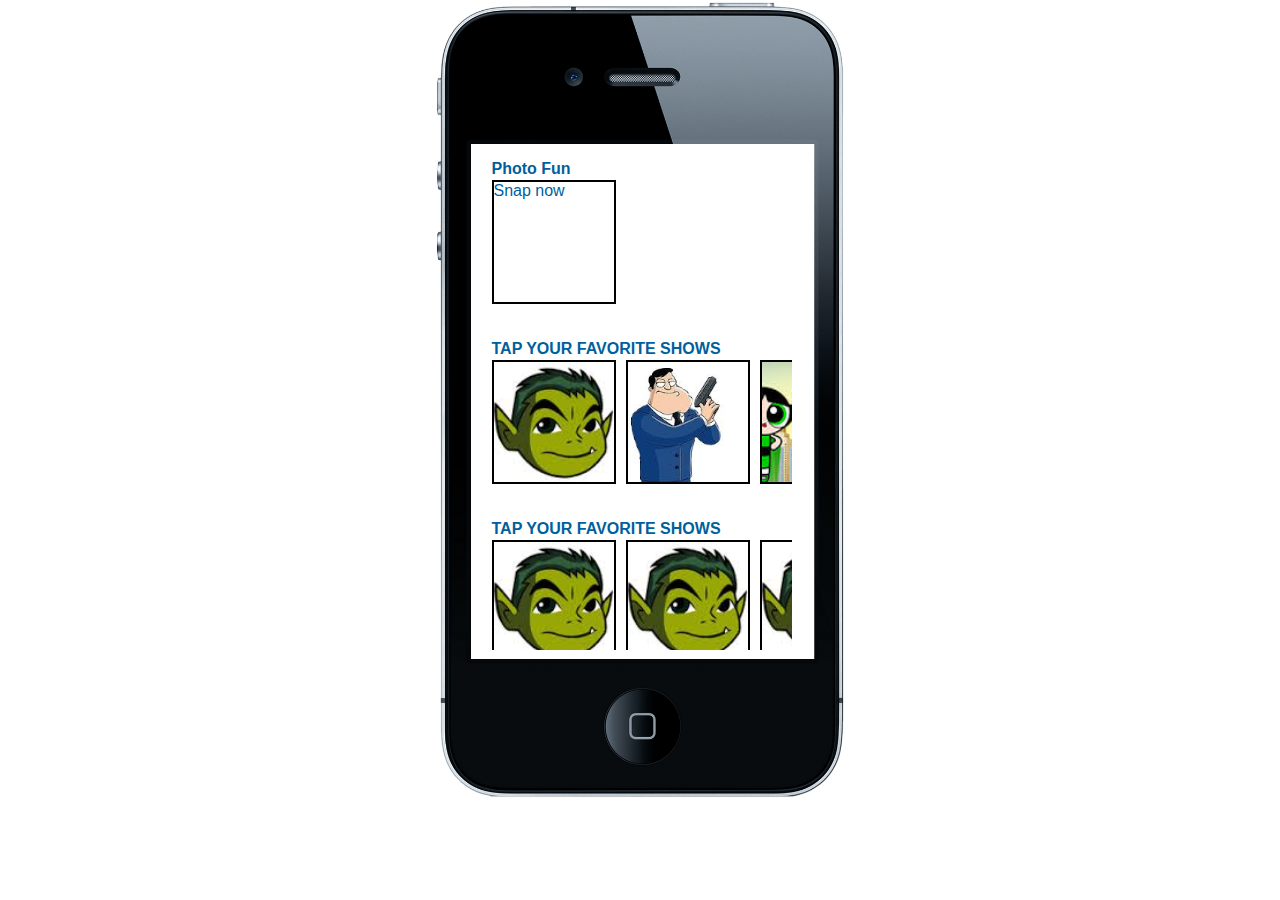
<file: landing.html>
<!DOCTYPE html>
<html>

<head>
    <link rel="stylesheet" type="text/css" href="css/brfv4_examples_theme.css">
    <script src="js/libs/dragscroll/dragscroll.js" type="text/javascript"></script>
    <title>Turnergram 5 Page</title>
</head>

<body style="flex-direction: column; justify-content: center;">
    <div class="portrait-wrapper">
        <div class="iphone-bg-portrait">
            <div class="portrait-contents dragscroll nochilddrag">
                <div class="landing-row">
                    <div class="row-title">Photo Fun</div>
                    <div class="square-icon">
                        <div class="row-link">Snap now</div>
                    </div>
                </div>
                <div class="landing-row">
                    <div class="row-title">TAP YOUR FAVORITE SHOWS</div>
                    <div class="row-icon-container dragscroll nochilddrag">
                        <div class="square-icon">
                            <a href="./index.html"><img class="show-image" src="./assets/teen_titan_bg.jpeg" /></a>
                        </div>
                        <div class="square-icon">
                            <img class="show-image" src="./assets/american_dad.jpeg" />
                        </div>
                        <div class="square-icon">
                            <img class="show-image" src="./assets/ppg.jpeg" />
                        </div>
                        <div class="square-icon">
                            <img class="show-image" src="./assets/rick_and_morty.jpeg" />
                        </div>
                        <div class="square-icon">
                            <img class="show-image" src="./assets/gumball.png" />
                        </div>
                    </div>
                </div>
                <div class="landing-row">
                    <div class="row-title">TAP YOUR FAVORITE SHOWS</div>
                    <div class="row-icon-container dragscroll nochilddrag">
                        <div class="square-icon">
                            <a href="./index.html"><img class="show-image" src="./assets/teen_titan_bg.jpeg" /></a>
                        </div>
                        <div class="square-icon">
                            <img class="show-image" src="./assets/teen_titan_bg.jpeg" />
                        </div>
                        <div class="square-icon">
                            <img class="show-image" src="./assets/teen_titan_bg.jpeg" />
                        </div>
                    </div>
                </div>
                <div class="landing-row">
                    <div class="row-title">TAP YOUR FAVORITE SHOWS</div>
                    <div class="row-icon-container dragscroll nochilddrag">
                        <div class="square-icon">
                            <a href="./index.html"><img class="show-image" src="./assets/teen_titan_bg.jpeg" /></a>
                        </div>
                        <div class="square-icon">
                            <img class="show-image" src="./assets/teen_titan_bg.jpeg" />
                        </div>
                        <div class="square-icon">
                            <img class="show-image" src="./assets/teen_titan_bg.jpeg" />
                        </div>
                    </div>
                </div>
            </div>
        </div>
    </div>
</body>

</html>
</file>
<file: css/brfv4_examples_theme.css>
html, body 		{ position: absolute; width:  100%; height:  100%; background-color: #ffffff; margin: 0; padding: 0; font-family: Arial, sans-serif; font-size: 16px; color: #005f9c; overflow: auto; }
canvas 			{ position: absolute; background-color: transparent; display: block; margin: 0; padding: 0; }
video 			{ position: absolute; background-color: transparent; display: none;  margin: 0; padding: 0; }

#_wrapper	 	{ position: absolute; width:  100%; height:  100%; }
#_content 		{ position: absolute; width: 640px; height: 480px; background-color: #f7f7f7; margin: auto; top: 10; left: 0; right: 0; }
#_progressBar	{ position: absolute; width:   1px; height: 480px; background-color: #000000; margin: auto; top: 0; left: 0; }
#_subline		{ position: absolute; width: 640px; height:  40px; background-color: transparent; margin: auto; left: 0; right: 0; top: 490px; }
#_highlight		{ position: absolute; width: 640px; height:  auto; background-color: transparent; margin: auto; left: 0; right: 0; top: 525px; font-size: 8pt; }
#_brfv4_logo	{ position: absolute; width: 200px; left:     0;   bottom: 0; opacity: 0.5; }
#_stats	        { position: absolute; width:  80px; height:  48px; left:   0; top:  0; }

#_settingsLeft 	{ position: absolute; width: 160px; height: 480px; background-color: transparent; }
#_settingsRight { position: absolute; width: 255px; height:  100%; background-color: transparent; right: 0; }
#_msg           { position: absolute; width: 100%;  height:  40px; background-color: transparent; bottom: 0; }

.portrait-wrapper { 
  width: 413;
  min-width: 413;
  margin: 0 auto;
}
.iphone-bg-portrait { 
  background-image: url(./../assets/iphone-portrait.png);
  background-repeat: no-repeat;
  background-size: contain;
  height: 800px;
  width: 413px;
  margin: 0 auto;
  z-index:1000;
}

.landing-row { 
  background-color: #fff;
  margin-left:50px;
  width: 300px;
  height: 170px;
  padding-left: 8px;
  padding-right: 8px;
  margin-top:10px;
  overflow: hidden;
}
.row-title { 
  height: 20px;
  vertical-align: top;
  display: flex;
  font-weight: bold;
}

.row-icon-container { 
  display: flex;
  flex-direction: row;
  overflow: hidden;
}

.icon-container { 
  flex-wrap: wrap;
  margin-right: 25px;

}
.square-icon { 
  display: flex;
  flex-wrap: wrap;
  width: 120px;
  height: 120px;
  border: 2px solid black;
  margin-right: 10px;
}
.square-icon .show-image { 
  display: flex;
  flex-wrap: nowrap;
  width: 120px;
  height: 120px;
}
.portrait-contents { 
  position: absolute;
  top:150px;
  height: 500px;
  overflow: hidden;
  z-index: 300;
}

.background{
    position: absolute;
    top: 0;
    left: 0;
}

.outer {
  position: relative;
  width: 40%;
  height: 120px;
  margin: 20px auto;

}

.inner-portrait {
  position: absolute;
  width: 480;
  height: 640px;

  top: 45px;
  left: 20.3%;
  margin-left: -50px;
  background-color: #00c;
}


.inner {
  position: absolute;
  width: 640px;
  height: 480px;

  top: 45px;
  left: 20.3%;
  margin-left: -50px;
  background-color: #00c;
}

.selector {
  position: absolute;
  width: 110px;
  height: 480px;
  top: 0px;
  right: -9.85%;
  margin-right: -50px;
  background-color: #fff;
}

.selecticon {
  width: 100px;
  height: 100px;
  max-height: 100px; 
  max-width: 100px;
  box-shadow: 10px 10px 5px #888888;
}

.video-sizing {
  object-fit: cover;
  height: 100px;
}
</file>
